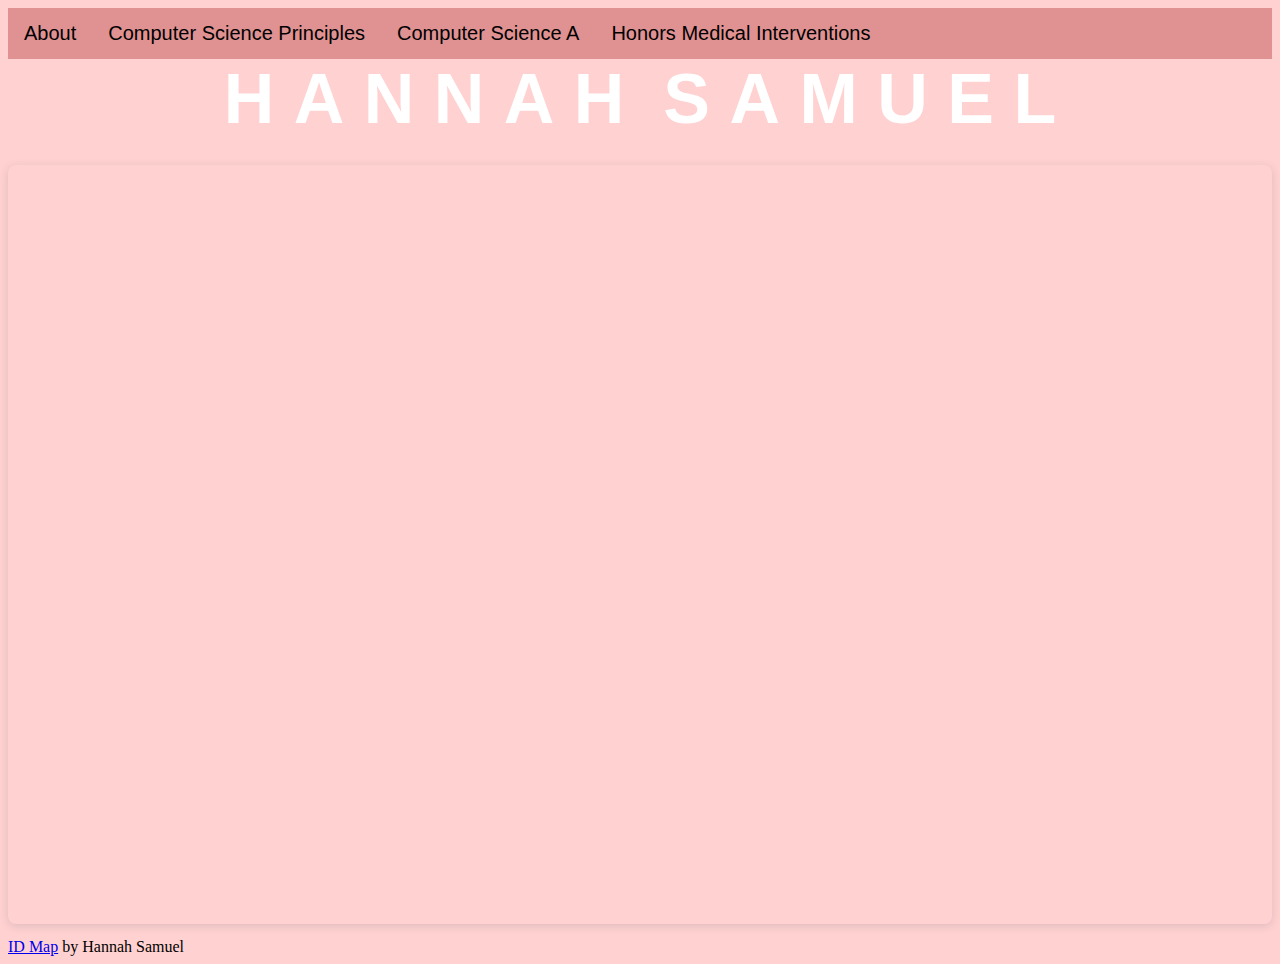
<file: index.html>
<!DOCTYPE html>
<html lang="en">

<head>
  <meta charset="UTF-8">
  <link rel="stylesheet" href="style.css">
  <meta http-equiv="X-UA-Compatible" content="IE=edge">
  <meta name="viewport" content="width=device-width, initial-scale=1.0">
  <title>|HOME|</title>

</head>

<body>
  <ul>
    <li><a href="about.html">About</a></li>
    <li><a href="CSP.html">Computer Science Principles</a></li>
    <li><a href="CSA.html">Computer Science A</a></li>
    <li><a href="HMI.html">Honors Medical Interventions</a></li>

  </ul>

  <div class="text-box">
    <span>H</span>
    <span>A</span>
    <span>N</span>
    <span>N</span>
    <span>A</span>
    <span>H</span>
    <span> </span>
    <span>S</span>
    <span>A</span>
    <span>M</span>
    <span>U</span>
    <span>E</span>
    <span>L</span>
  </div>
  <div style="position: relative; width: 100%; height: 0; padding-top: 56.2500%;
 padding-bottom: 48px; box-shadow: 0 2px 8px 0 rgba(63,69,81,0.16); margin-top: 1.6em; margin-bottom: 0.9em; overflow: hidden;
 border-radius: 8px; will-change: transform;">
    <iframe loading="lazy" style="position: absolute; width: 100%; height: 100%; top: 0; left: 0; border: none; padding: 0;margin: 0;" src="https:&#x2F;&#x2F;www.canva.com&#x2F;design&#x2F;DAE18BkJM9o&#x2F;view?embed" allowfullscreen="allowfullscreen" allow="fullscreen">
    </iframe>
  </div>
  <a href="https:&#x2F;&#x2F;www.canva.com&#x2F;design&#x2F;DAE18BkJM9o&#x2F;view?utm_content=DAE18BkJM9o&amp;utm_campaign=designshare&amp;utm_medium=embeds&amp;utm_source=link" target="_blank" rel="noopener">ID Map</a> by Hannah Samuel
</body>

</html>
</file>
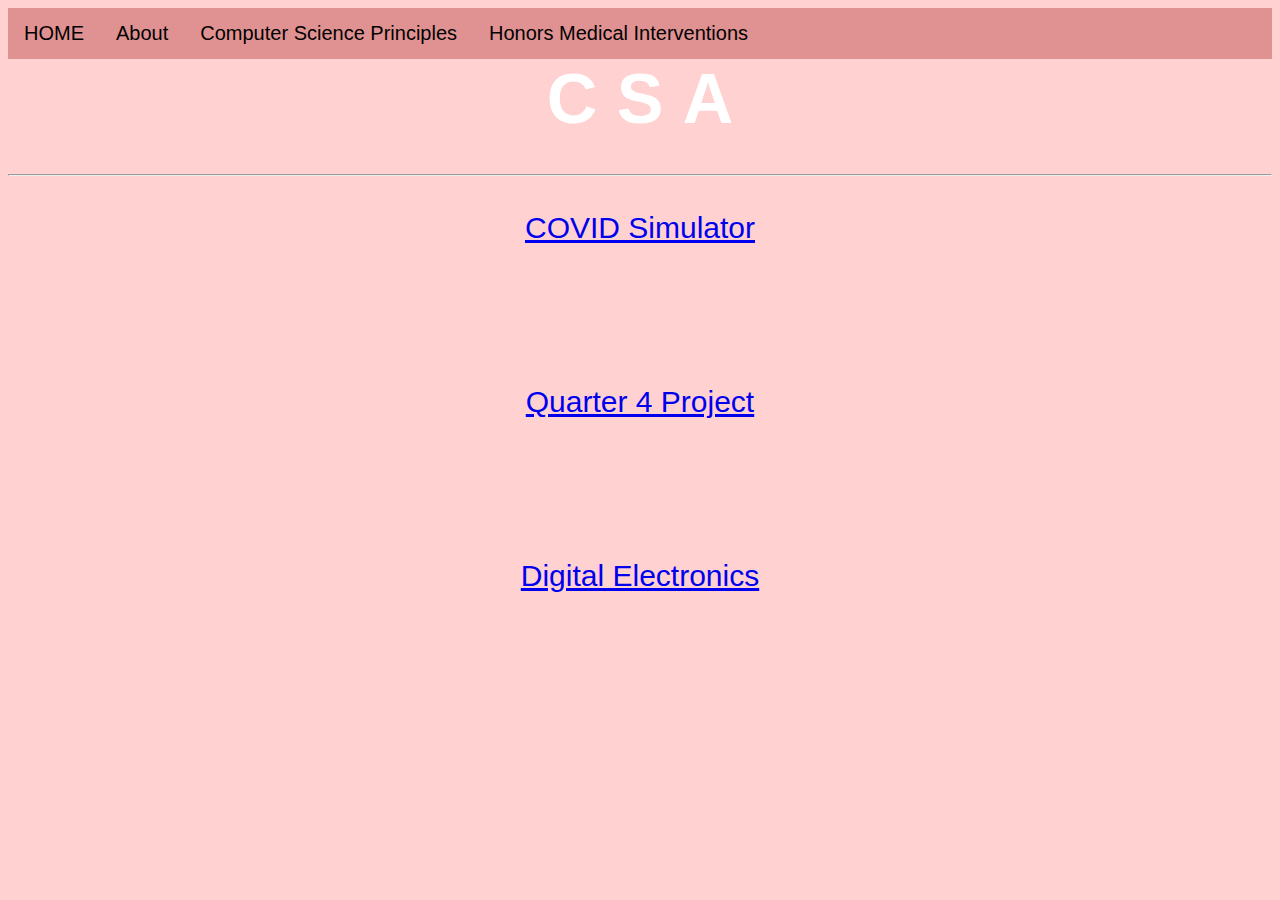
<file: CSA.html>
<!DOCTYPE html>
<html lang="en">

<head>
  <link rel="stylesheet" href="style.css">
  <meta charset="UTF-8">
  <meta http-equiv="X-UA-Compatible" content="IE=edge">
  <meta name="viewport" content="width=device-width, initial-scale=1.0">
  <title>Hannah Samuel</title>
</head>

<body>
  <ul>
     <li><a href="index.html">HOME</a></li>
    <li><a href="about.html">About</a></li>
    <li><a href="CSP.html">Computer Science Principles</a>
    <li><a href="#about">Honors Medical Interventions</a></li>

  </ul>
  <div class="text-box">
    <span>C</span>
    <span>S</span>
    <span>A</span>
    
    
   <br>
   <hr>  
    <p><a href="https://github.com/hannahsamuel/COVID-Simulator">COVID Simulator</a></p>
    <Br>
   
    
     <p><a href="https://github.com/jed06/Q4-Project">Quarter 4 Project</a></p>
     <br>
    <p><a href="https://github.com/hannahsamuel/DE-Speed-Motion.git">Digital Electronics</a></p>
 <br>
</file>
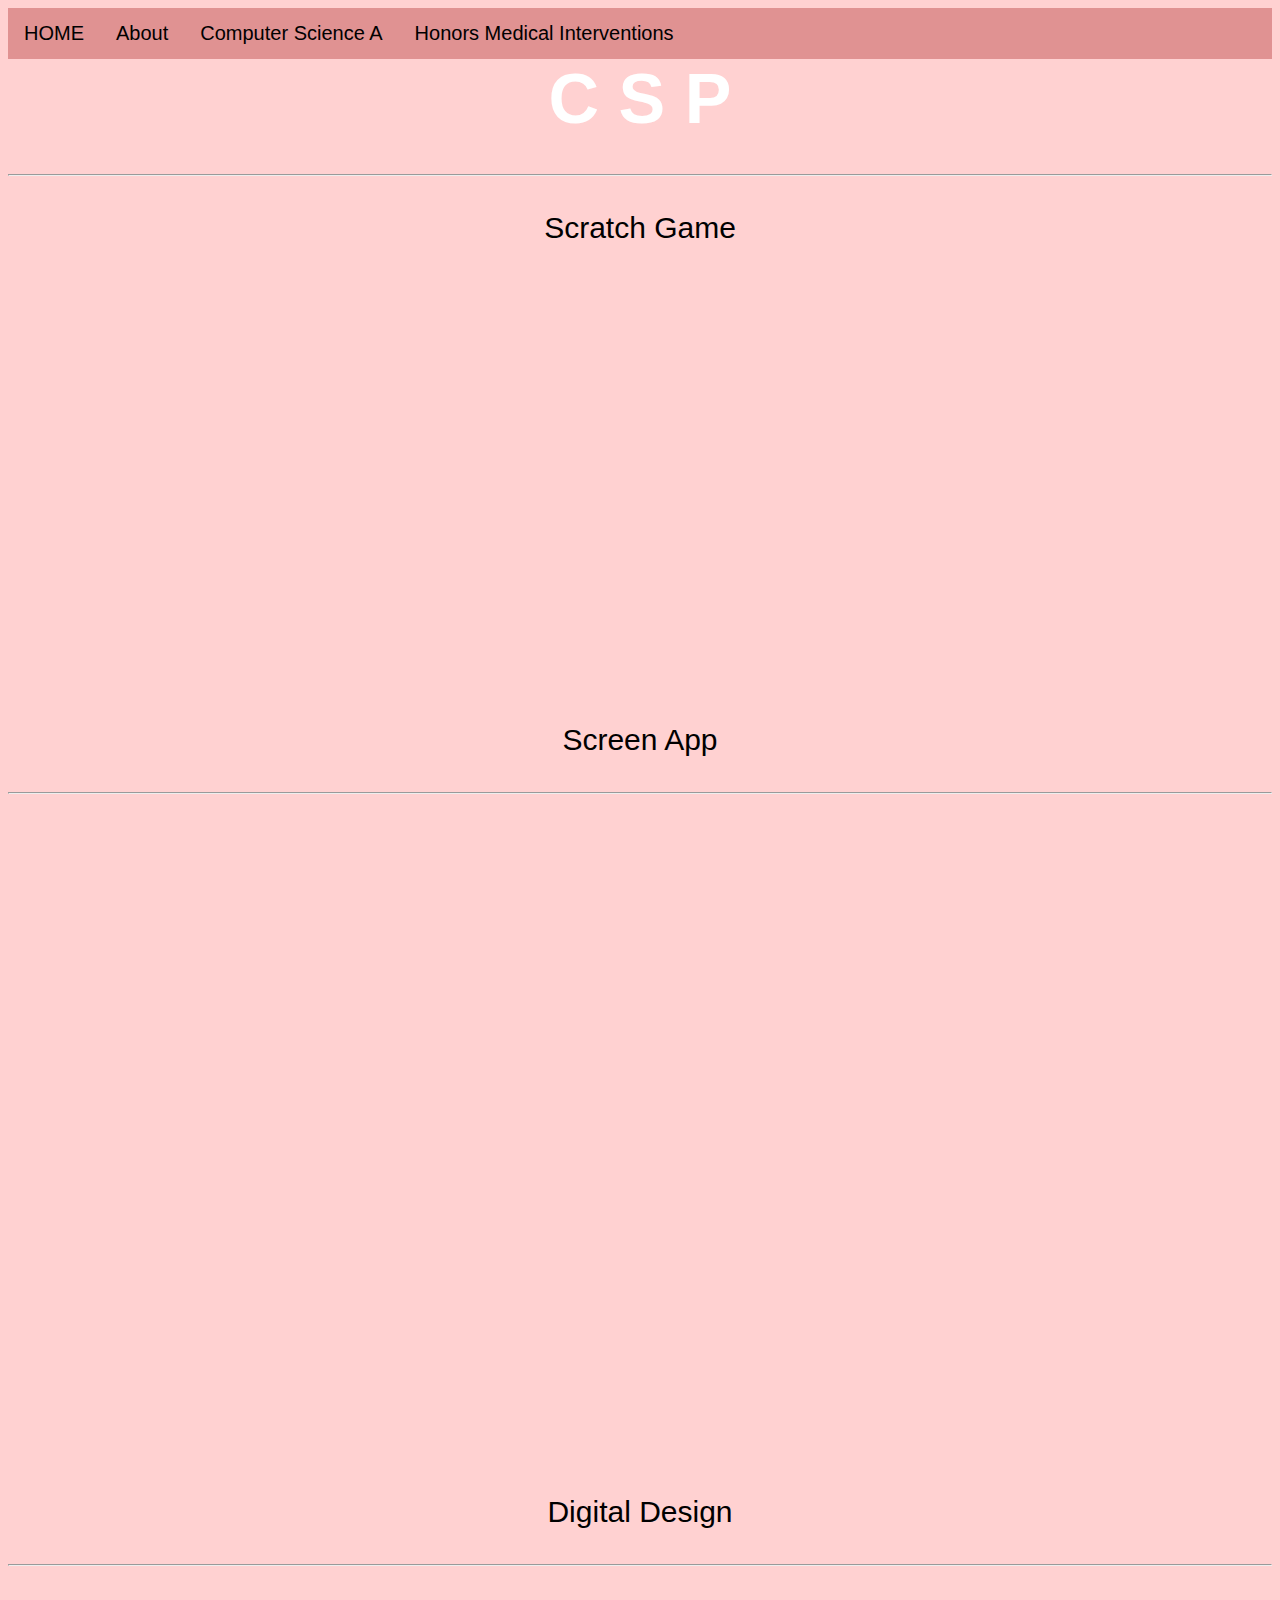
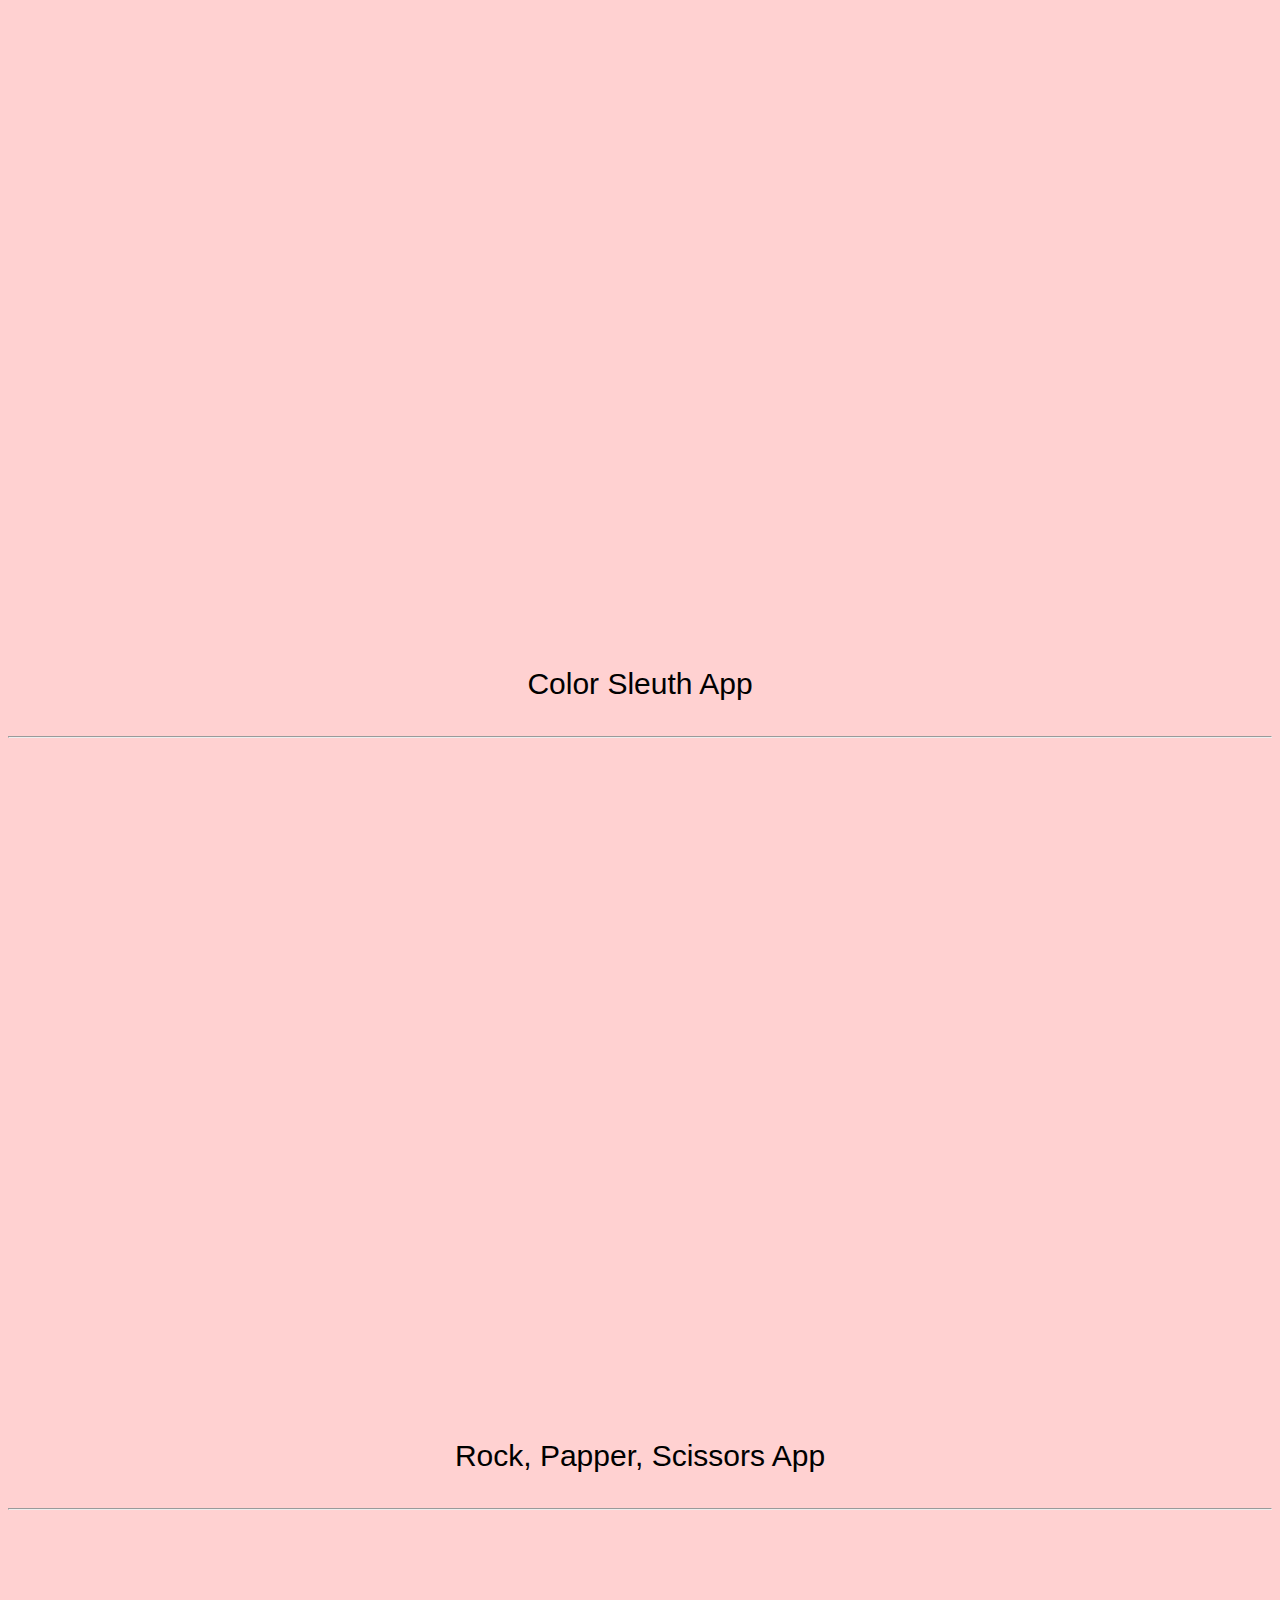
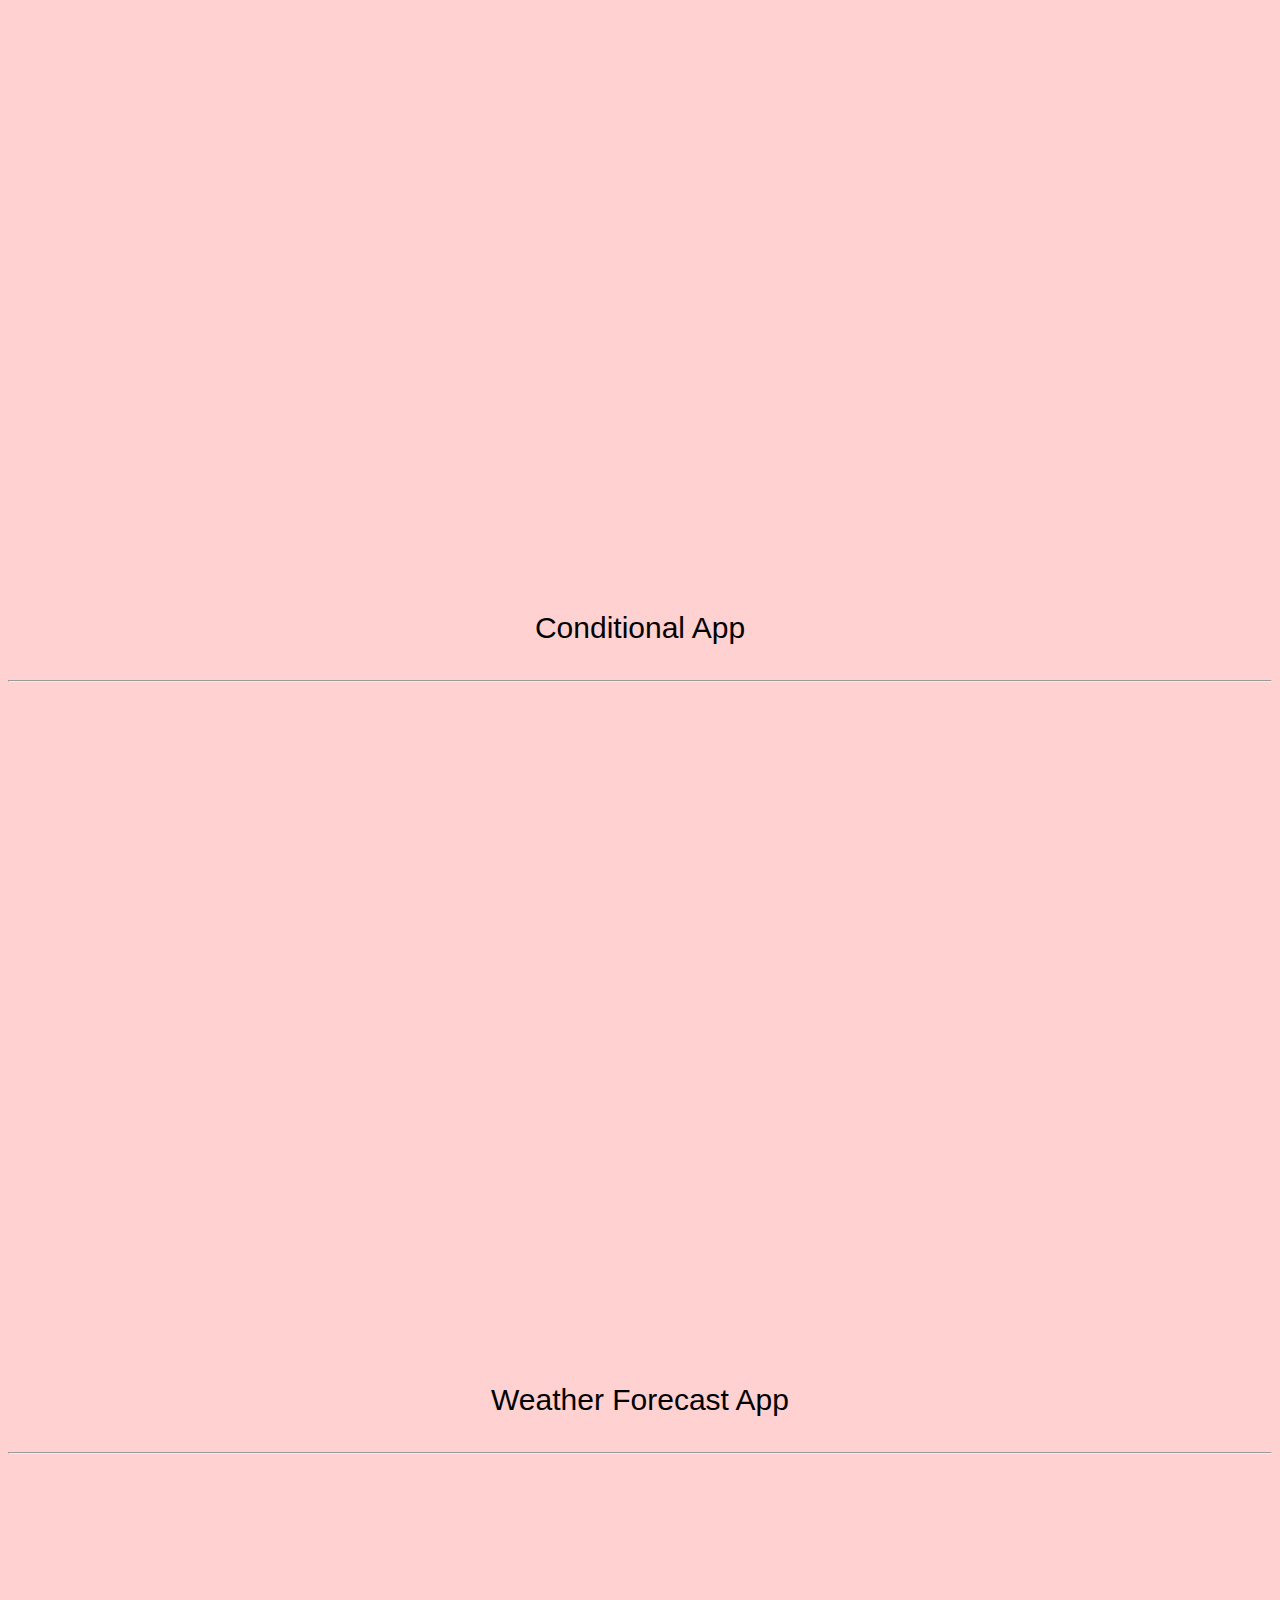
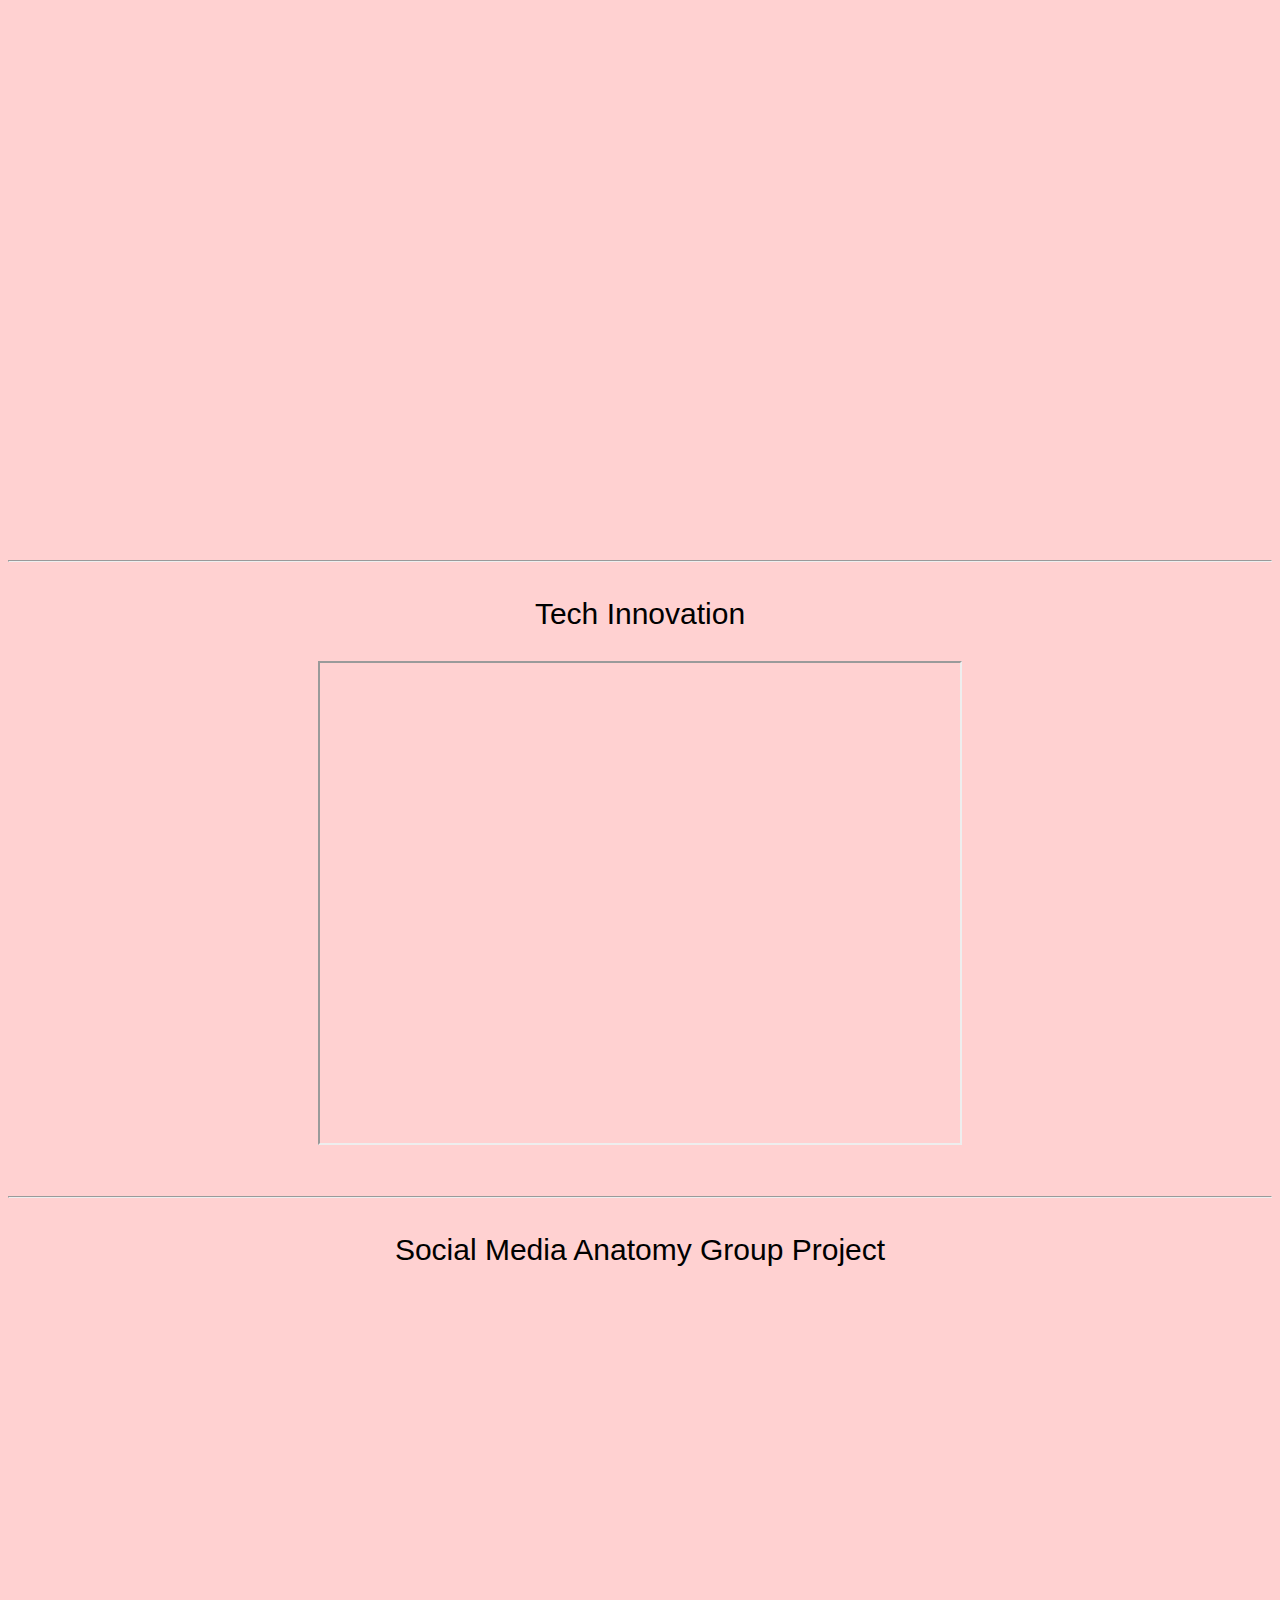
<file: CSP.html>
<!DOCTYPE html>
<html lang="en">

<head>
  <link rel="stylesheet" href="style.css">
  <meta charset="UTF-8">
  <meta http-equiv="X-UA-Compatible" content="IE=edge">
  <meta name="viewport" content="width=device-width, initial-scale=1.0">
  <title>|CSP|</title>
</head>

<body>
  <ul>
     <li><a href="index.html">HOME</a></li>
    <li><a href="about.html">About</a></li>
    <li><a href="CSA.html">Computer Science A</a></li>
    <li><a href="HMI.html">Honors Medical Interventions</a></li>

  </ul>
  <div class="text-box">
    <span>C</span>
    <span>S</span>
    <span>P</span>
   <br>
   <hr>    
    <p> Scratch Game </p>
    <iframe src="https://scratch.mit.edu/projects/630798788/embed" allowtransparency="true" width="485" height="402" frameborder="0" scrolling="no" allowfullscreen></iframe>   
<br>
    <p> Screen App </p>
    <hr>
  <iframe width="392" height="620" style="border: 0px;" src="https://studio.code.org/projects/applab/aSDHA7j7zXPao7i3bji76S0sq8_xhqbVpDA709m6d2U/embed"></iframe>
   <p> Digital Design </p>
    <hr>
    <iframe width="392" height="620" style="border: 0px;" src="https://studio.code.org/projects/applab/iwyWVpO3x17f0dyPSyZnplyY_TCfJfimIZMBqKWGPVk/embed"></iframe>
    <p> Color Sleuth App </p>
    <hr>
    <iframe width="392" height="620" style="border: 0px;" src="https://studio.code.org/projects/applab/XoVC25aa-JFdzT_DPqlwhiSMyjrWFigo-svFQGwx5wk/embed"></iframe>
    <p> Rock, Papper, Scissors App </p>
    <hr>
    <iframe width="392" height="620" style="border: 0px;" src="https://studio.code.org/projects/applab/kGE6pDOTmSQZ-RUlMcNOPfJqlJRMjdbXB0meG7AMm5E/embed"></iframe>
    <p> Conditional App </p>
    <hr>
    <iframe width="392" height="620" style="border: 0px;" src="https://studio.code.org/projects/applab/oB-sKnQEnpeemnzcK2NyNJ7c8bRDKAXqKIHamO9fI80/embed"></iframe>
    <p> Weather Forecast App </p>
    <hr>
    <iframe width="392" height="620" style="border: 0px;" src="https://studio.code.org/projects/applab/ol9Q-hQD_plQdY_ji3rCKGzptS-IQZkQkSVCNP0yGT8/embed"></iframe>
    <hr>
    <p> Tech Innovation </p>
    <iframe src="https://drive.google.com/file/d/1abCQ4awKLv4Kqz7AFMBaqEw7FjV9XeWT/preview" width="640" height="480" allow="autoplay"></iframe>
 <hr>
    <p> Social Media Anatomy Group Project </p>
    <iframe src="https://docs.google.com/presentation/d/e/2PACX-1vQYsq0Kf495rSMISSqy4_Rmx-qb8zdfR7_Wf0lpHXBv_Y2PZU3GiuPVKGs8saNzUmfZyKcAFniXdueK/embed?start=false&loop=false&delayms=3000" frameborder="0" width="960" height="569" allowfullscreen="true" mozallowfullscreen="true" webkitallowfullscreen="true"></iframe>
</body>

</html>
</file>
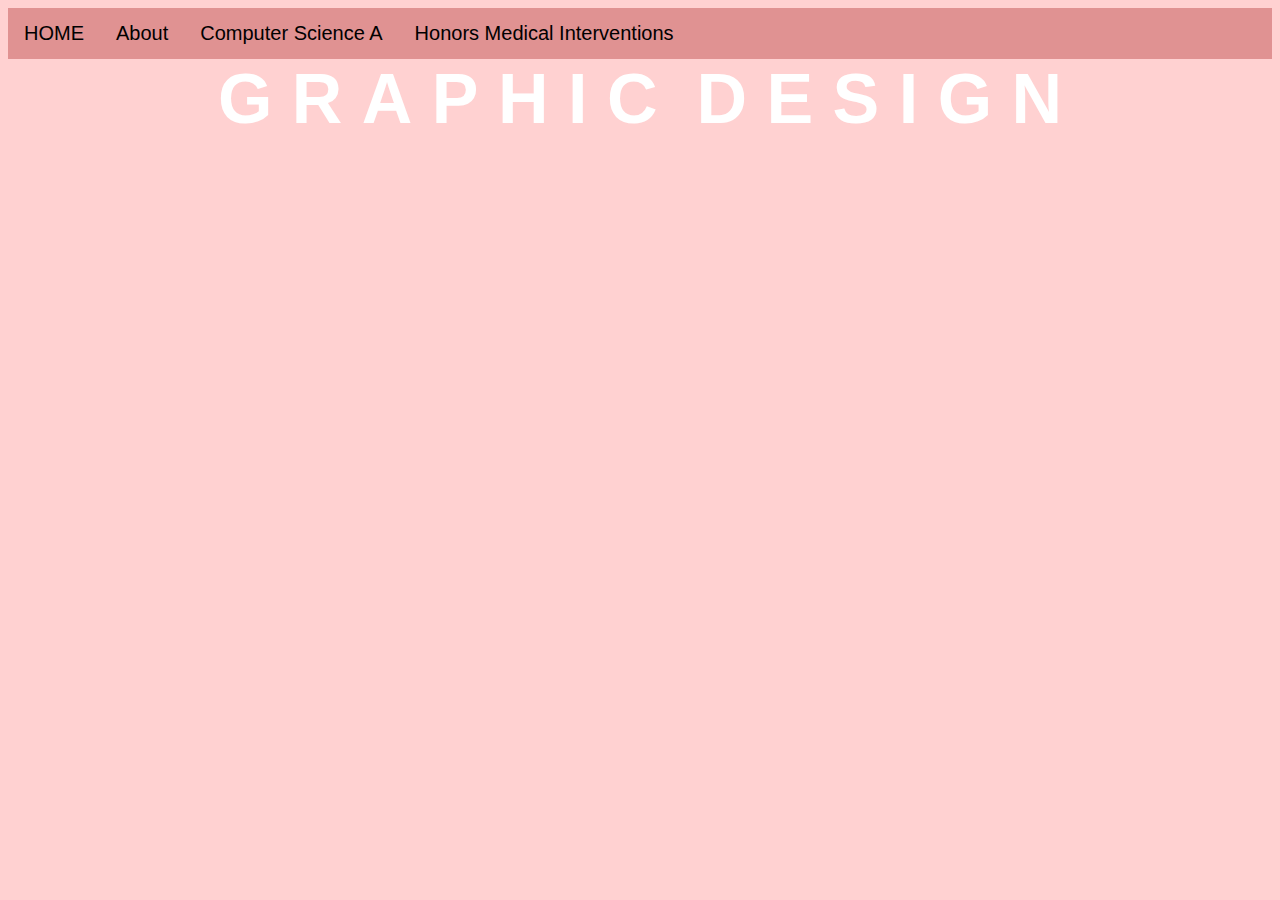
<file: GD.html>
<!DOCTYPE html>
<html lang="en">

<head>
  <link rel="stylesheet" href="style.css">
  <meta charset="UTF-8">
  <meta http-equiv="X-UA-Compatible" content="IE=edge">
  <meta name="viewport" content="width=device-width, initial-scale=1.0">
  <title>|GRAPHIC DESIGN|</title>
</head>

<body>
  <ul>
     <li><a href="index.html">HOME</a></li>
    <li><a href="about.html">About</a></li>
    <li><a href="CSA.html">Computer Science A</a></li>
    <li><a href="HMI.html">Honors Medical Interventions</a></li>
  </ul>
  <div class="text-box">
    <span>G</span>
    <span>R</span>
    <span>A</span>
    <span>P</span>
    <span>H</span>
    <span>I</span>
    <span>C</span>
    <span> </span>
    <span>D</span>
    <span>E</span>
    <span>S</span>
    <span>I</span>
    <span>G</span>
    <span>N</span>
   <br>
  
    
</body>

</html>
</file>
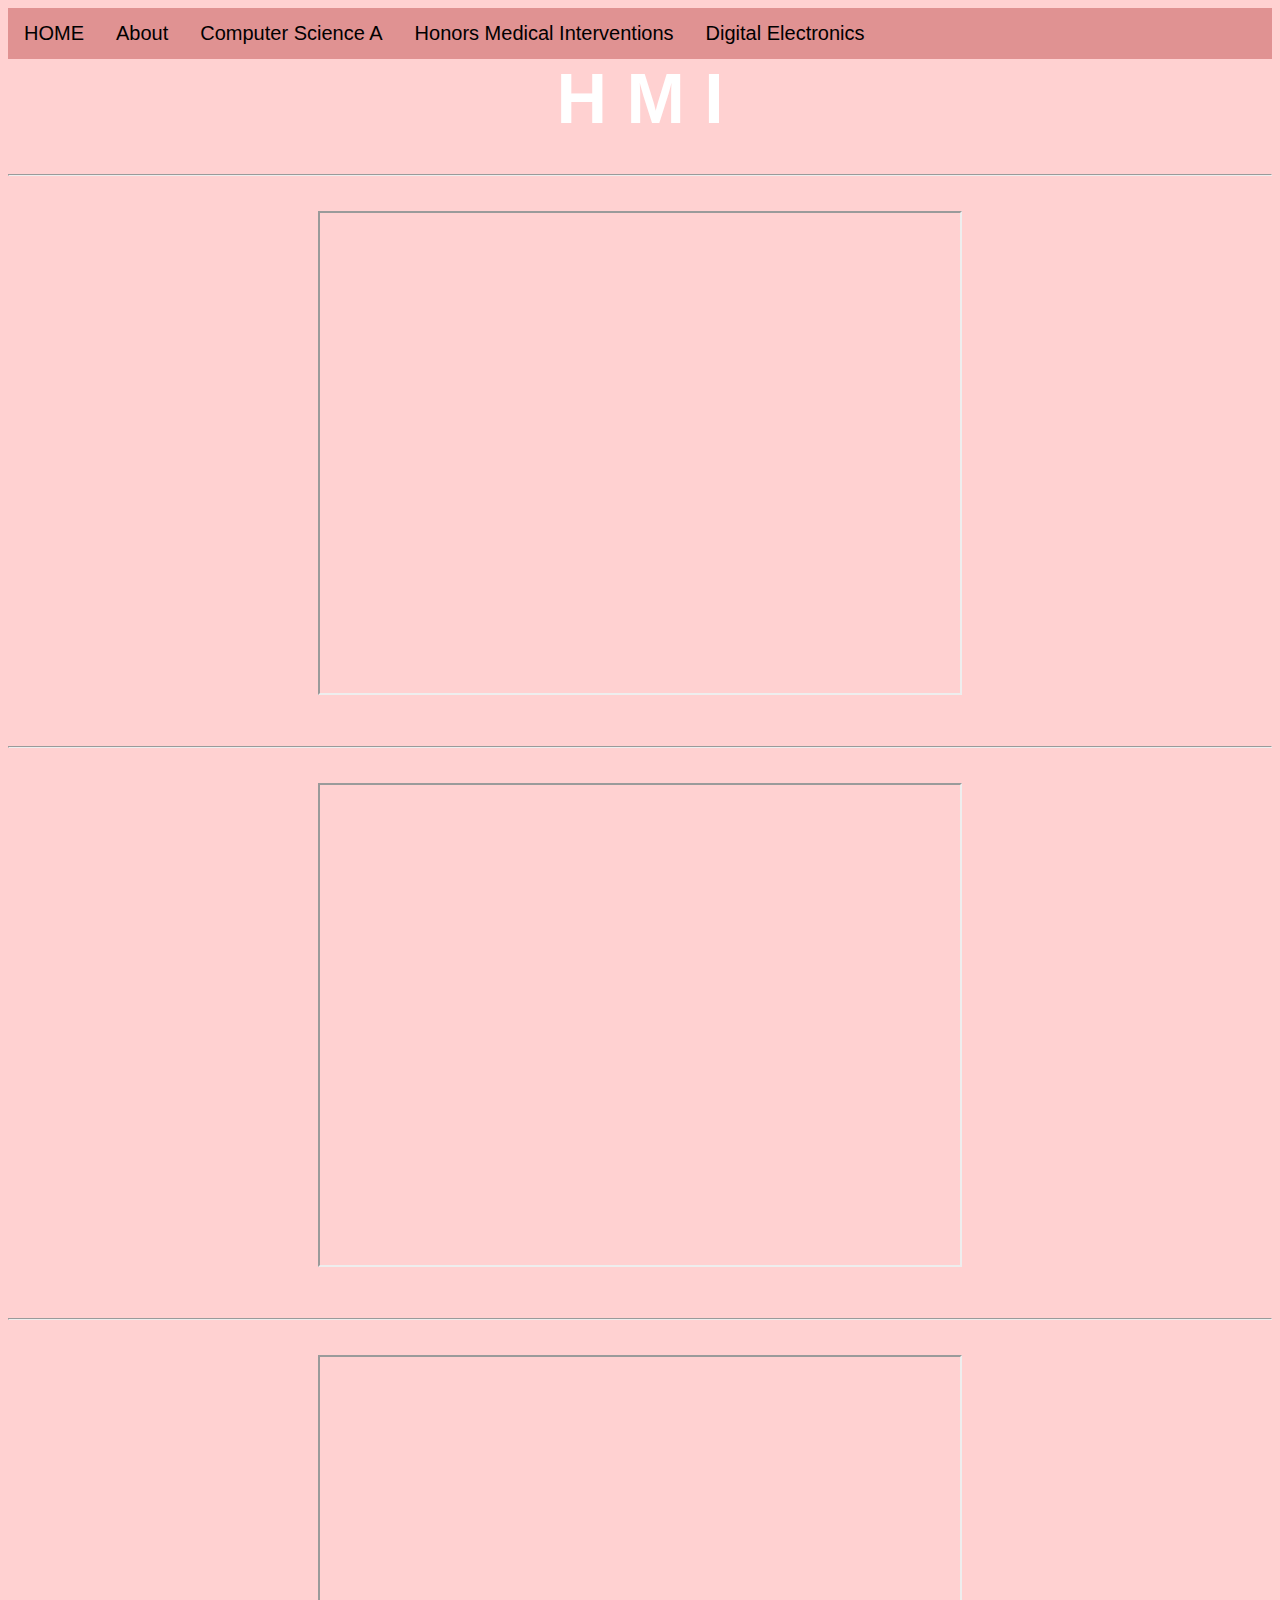
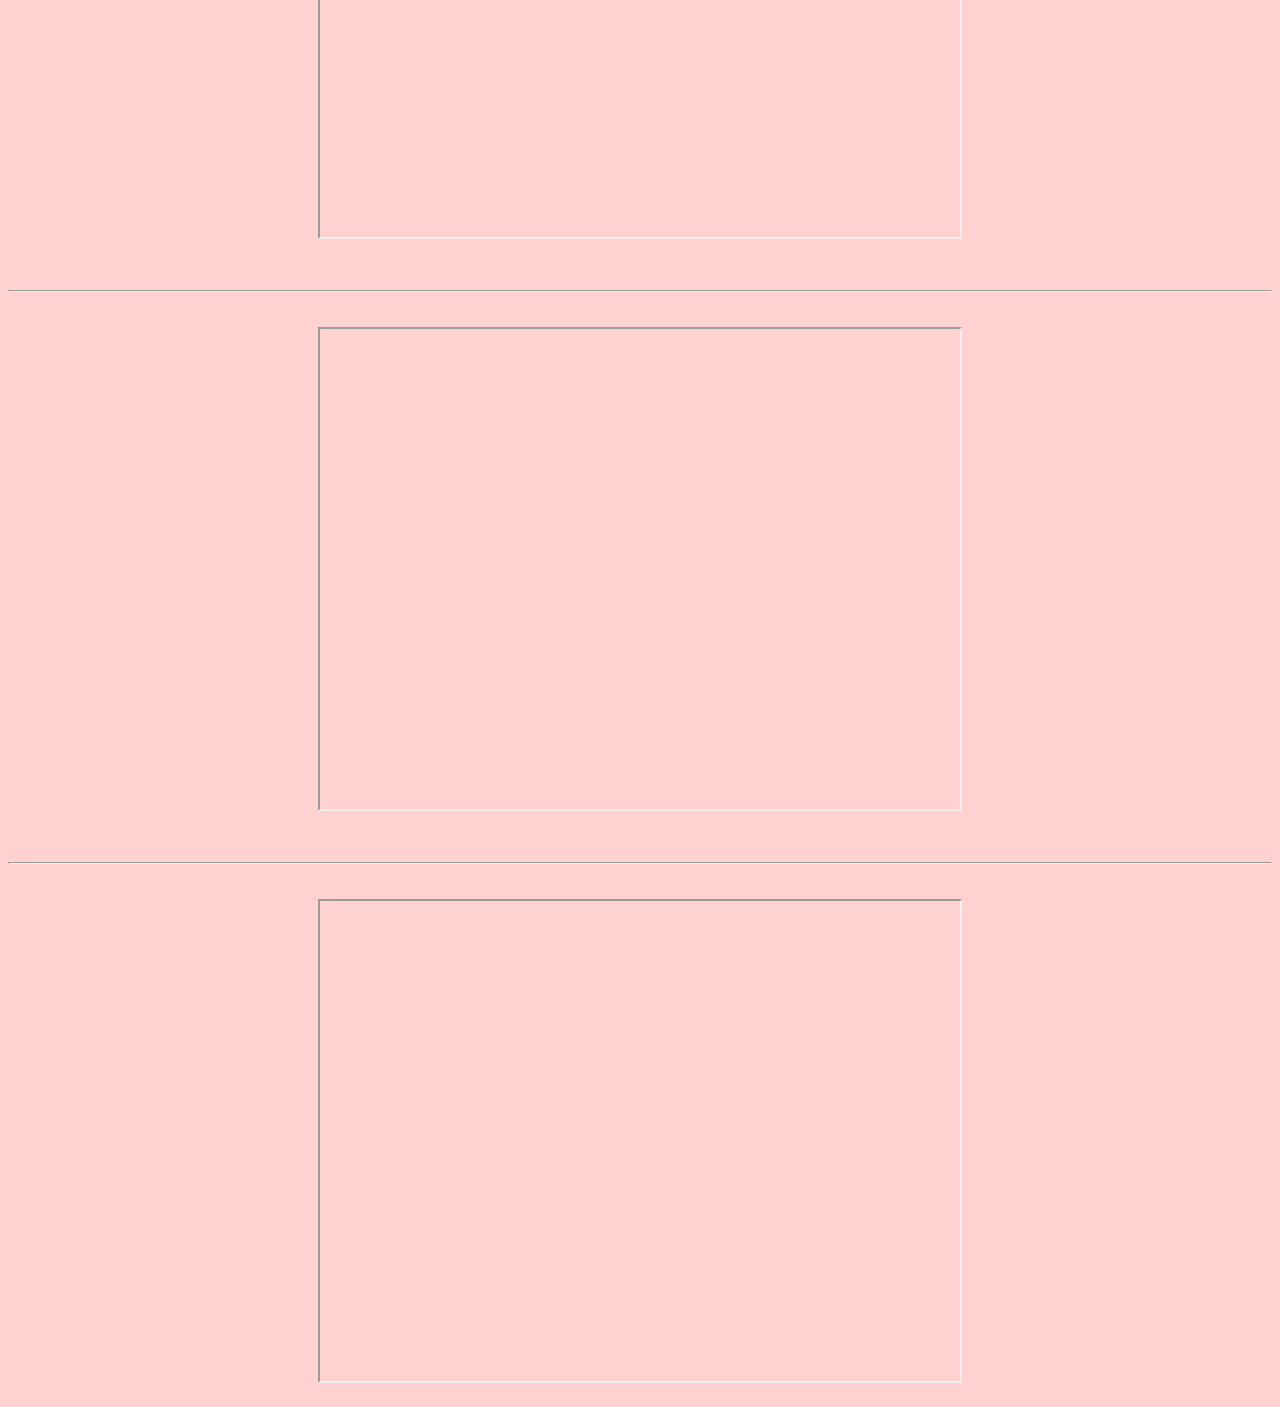
<file: HMI.html>
<!DOCTYPE html>
<html lang="en">

<head>
  <link rel="stylesheet" href="style.css">
  <meta charset="UTF-8">
  <meta http-equiv="X-UA-Compatible" content="IE=edge">
  <meta name="viewport" content="width=device-width, initial-scale=1.0">
  <title>|HMI|</title>
</head>

<body>
  <ul>
     <li><a href="index.html">HOME</a></li>
    <li><a href="about.html">About</a></li>
    <li><a href="CSA.html">Computer Science A</a>
     <li><a href="HMI.html">Honors Medical Interventions</a></li>
     <li><a href="GD.html">Digital Electronics</a></li>

  </ul>
  <div class="text-box">
    <span>H</span>
    <span>M</span>
    <span>I</span>
   <br>
   <hr>    
 <iframe src="https://drive.google.com/file/d/1VXhXSm17iLq9gHaodMIdYifwX5kD7H6H/preview" width="640" height="480" allow="autoplay"></iframe>
    <hr>
    <iframe src="https://drive.google.com/file/d/165Z_XH9hCh71V2BCSnePXUXuzi_NK9c7/preview" width="640" height="480" allow="autoplay"></iframe>
    <hr>
    <iframe src="https://drive.google.com/file/d/17nuUzSVwS7vmCe4hQqMXzjr6Jjxw7uy0/preview" width="640" height="480" allow="autoplay"></iframe>
    <hr>
    <iframe src="https://drive.google.com/file/d/1SEogBIL2DFpt7qUfBIEfgdlBLFmUmAZg/preview" width="640" height="480" allow="autoplay"></iframe>
    <hr>
    <iframe src="https://drive.google.com/file/d/1n9mqBYBz7jvvZ-TaxsTI45wzdTwpZFfH/preview" width="640" height="480" allow="autoplay"></iframe>
</body>

</html>
</file>
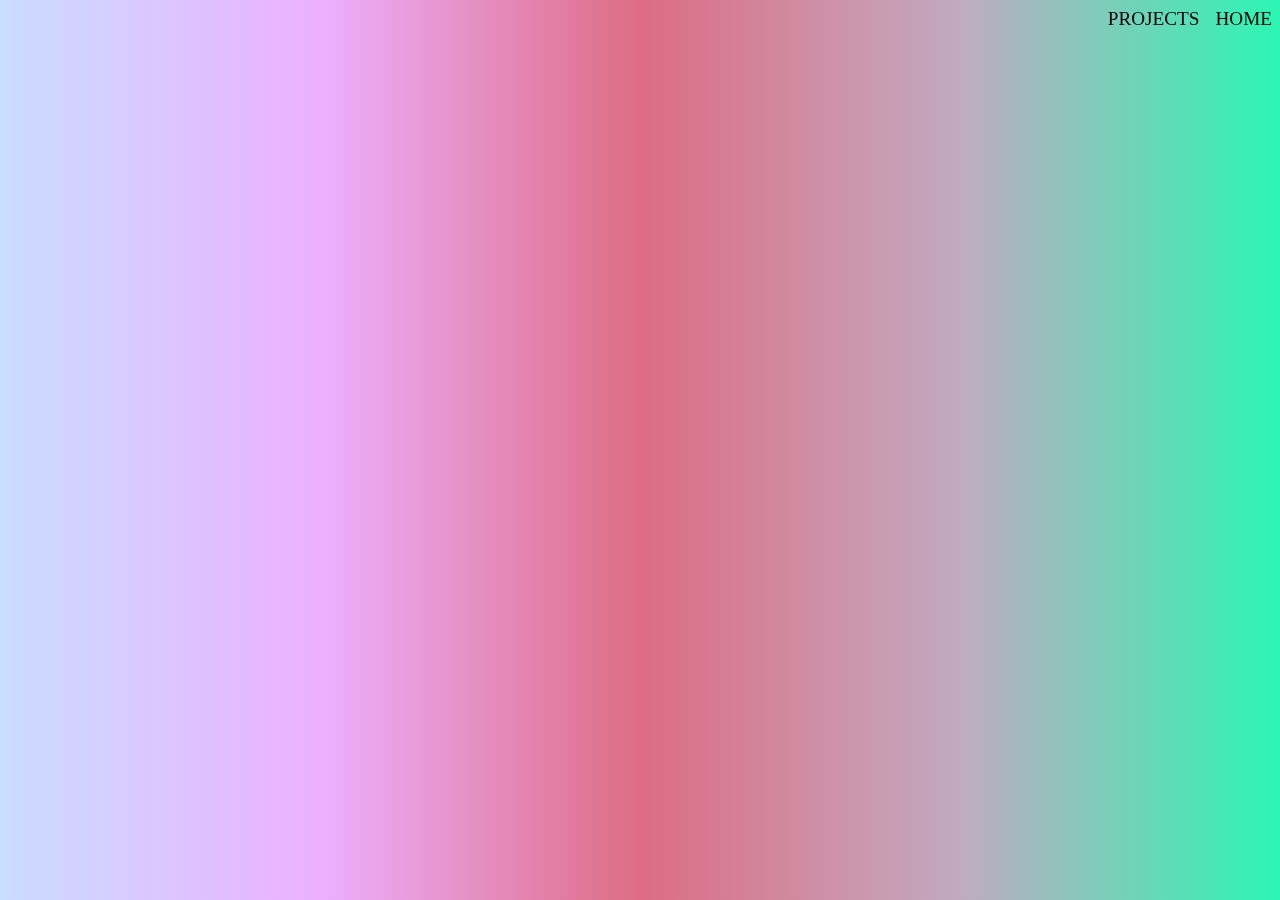
<file: other.html>
<!DOCTYPE html>
<html lang="en">
<head>
  <meta charset="UTF-8">
  <meta http-equiv="X-UA-Compatible" content="IE=edge">
  <meta name="viewport" content="width=device-width, initial-scale=1.0">
  <title>Hannah Samuel</title>
</head>
<body>
<nav>
  <li><a href="index.html">HOME</a></li>
  <li><a href="index.html">PROJECTS</a></li>
<style>
  body{
   background-image: linear-gradient(to right,rgb(201, 221, 255),rgb(236, 176, 255), rgb(222, 108, 131),rgb(193, 170, 192),rgb(44, 246, 179) );
}

nav{
  list-style-type: none;
  position: fixed;
 // background-color: wheat;
  width: 100%;
  margin 0;
  padding: 0;
  top: 0;
  left: 0;
  height: 10px;
}
li{
  display: inline;
  padding: 3px;
  margin: 5px;
  float: right;
}
a{
  color: black;
  text-decoration: none;
  font-size: 120%;
  
}
li a:hover{
  //background-color: white;
  font-size: 25px;
}
  </style>
</nav>
  

   
</body>
</html>
</file>
<file: style.css>
body {
  background-color: hsla(0, 100%, 70%, 0.3);
}

ul {
  list-style-type: none;
  margin: 0;
  padding: 0;
  overflow: hidden;
  background-color: hsla(0, 100%, 30%, 0.3);
}

li {
  float: left;
  font-family: sans-serif;

}

li a {
  display: block;
  color: black;
  text-align: center;
  padding: 14px 16px;
  text-decoration: none;
  top: 0;

  font-size: 20px;
}

li a:hover {
  background-color: hsla(0, 100%, 95%, 0.3);
  font-size: 30px;
}
.text-box {
  font-size: 70px;
  font-family: sans-serif;
  text-align: center;
   
 
}
span {
  display: inline-block;
  font-weight: bolder;
  animation: mover 6s linear infinite;
  color: white;
  t
}
@keyframes mover {
  0% {
    text-shadow: 0 0 30px rgba(255, 0, 0, 0);
  }
  50% {
    text-shadow: 0 0 30px rgba(255, 0, 0, 0.99);
    transform: translateY(30px);
  }
  100% {
    text-shadow: 0 0 30px rgba(255, 0, 0, 0);
  }
}
span:nth-child(1) {
  animation-delay: 0.5s;
}
span:nth-child(2) {
  animation-delay: 1s;
}
span:nth-child(3) {
  animation-delay: 1.5s;
}
span:nth-child(4) {
  animation-delay: 2s;
}
span:nth-child(5) {
  animation-delay: 2.5s;
}
span:nth-child(6) {
  animation-delay: 3s;
}
img{
  width:700px;
  height: 700px;
}
p{
  font-size : 30px;
}
</file>
